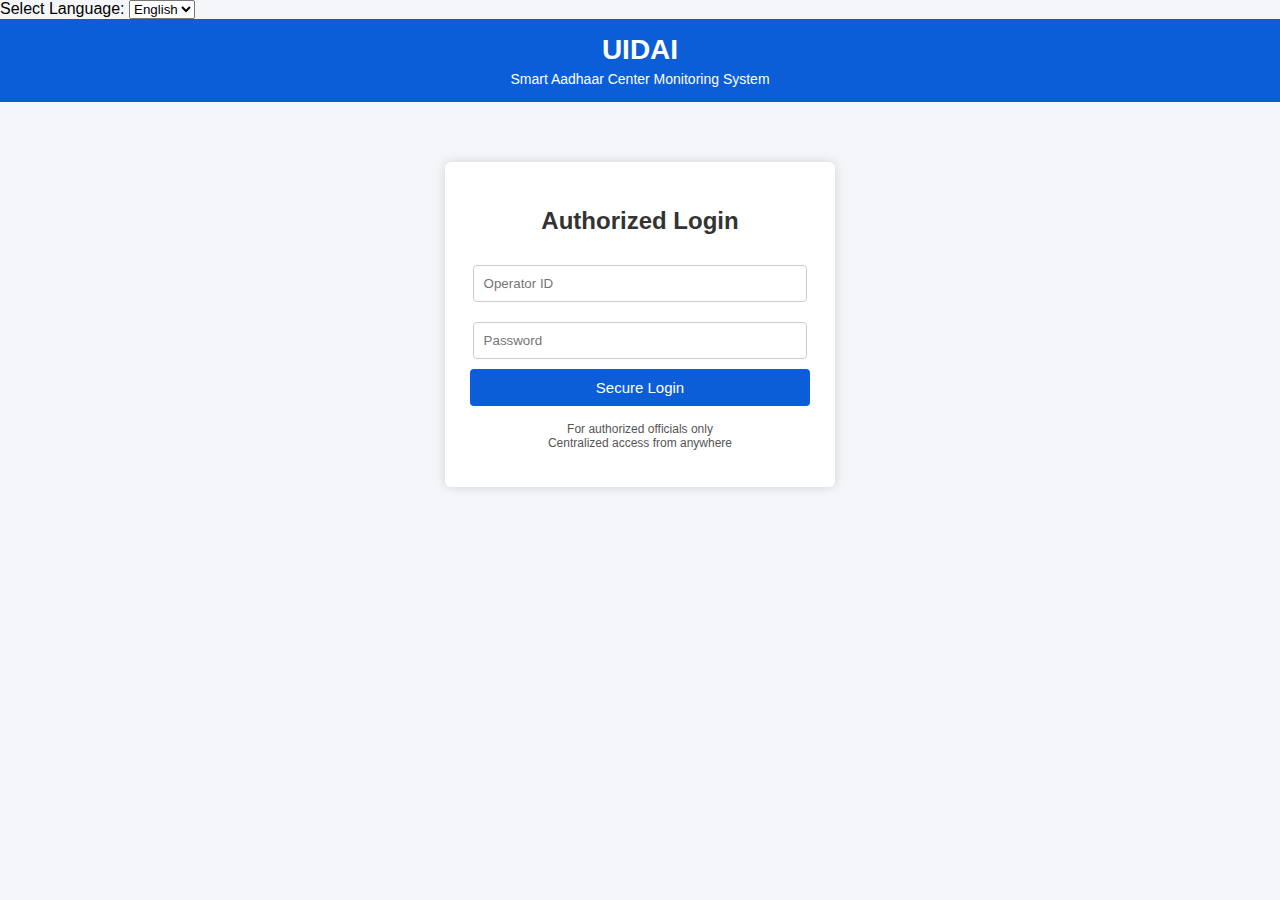
<file: index.html>
<!DOCTYPE html>
<html lang="en">
<head>
  <meta charset="UTF-8">
  <title>UIDAI Login</title>
  <link rel="stylesheet" href="style.css">
</head>
<body onload="loadLanguage()">

  <!-- Language Selector -->
  <div class="lang-bar">
    <label>Select Language:</label>
    <select onchange="changeLanguage(this.value)">
      <option value="en">English</option>
      <option value="hi">हिन्दी</option>
      <option value="bn">বাংলা</option>
      <option value="mr">मराठी</option>
      <option value="te">తెలుగు</option>
      <option value="ta">தமிழ்</option>
      <option value="ur">اردو</option>
      <option value="pa">ਪੰਜਾਬੀ</option>
    </select>
  </div>

  <!-- Header -->
  <div class="header">
    <h1 id="uidai">UIDAI</h1>
    <p id="title">Smart Aadhaar Center Monitoring System</p>
  </div>

  <!-- Login Box -->
  <div class="login-box">
    <h2 id="loginTitle">Authorized Login</h2>

    <input type="text" id="username" placeholder="Operator ID">
    <input type="password" id="password" placeholder="Password">

    <button onclick="login()" id="loginBtn">Secure Login</button>

    <p id="error"></p>

    <p class="info" id="info">
      For authorized officials only<br>
      Centralized access from anywhere
    </p>
  </div>

  <script src="script.js"></script>
</body>
</html>
</file>
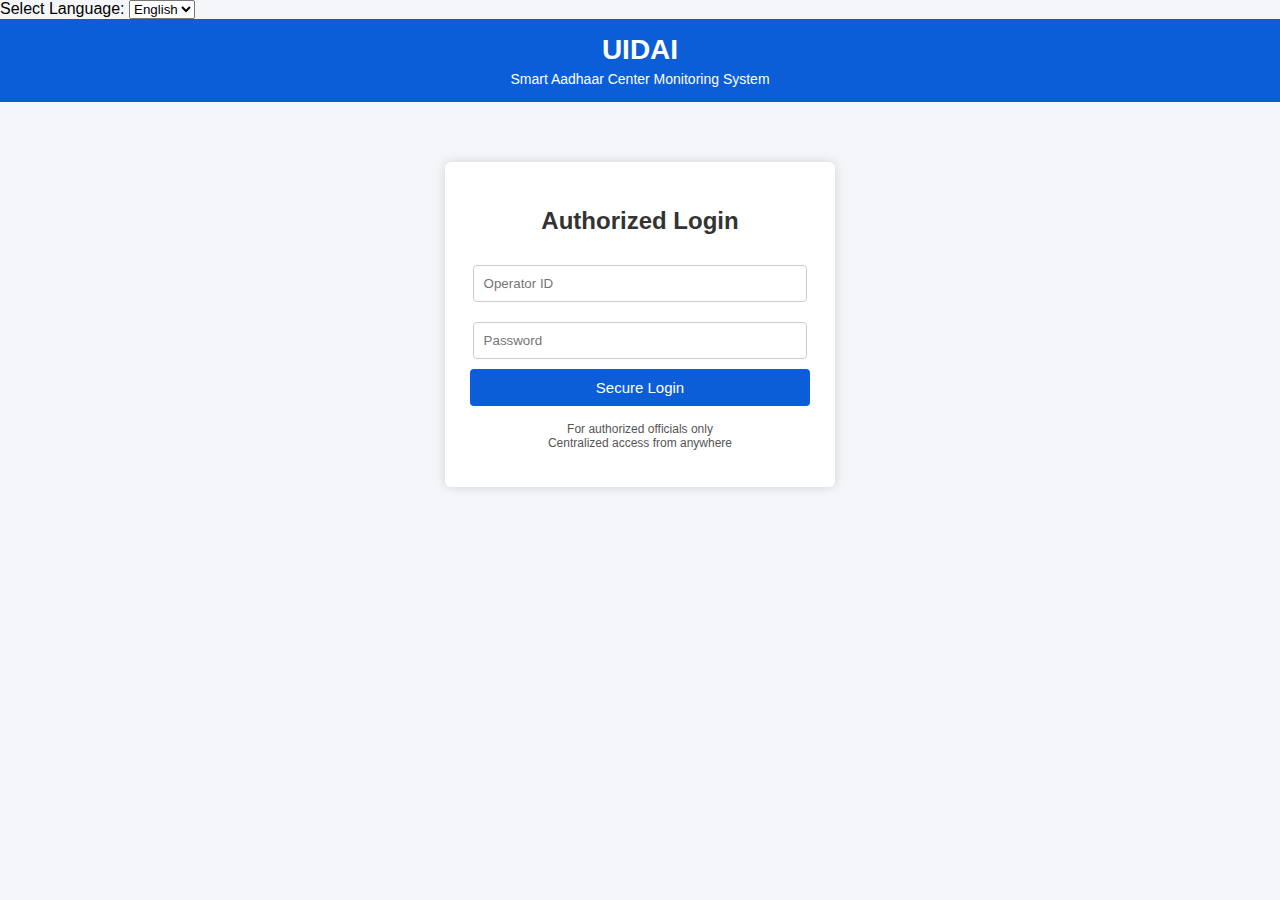
<file: dashboard.html>
<body onload="checkLogin()">

  <div class="header">
    <h1>Smart Aadhaar Center Dashboard</h1>
    <p>Centralized Monitoring | UIDAI</p>
  </div>

  <div class="login-box">
    <p><b>System Status:</b> Online 🟢</p>
    <p><b>Centers Connected:</b> Nationwide</p>
    <p><b>Biometric Devices:</b> Active</p>
    <p><b>IoT Nodes:</b> ESP-Based Units</p>

    <p id="time"></p>

    <button onclick="logout()">Logout</button>
  </div>

  <script>
    function checkLogin() {
      if (localStorage.getItem("loggedIn") !== "true") {
        window.location.href = "index.html";
      }
    }

    function logout() {
      localStorage.removeItem("loggedIn");
      window.location.href = "index.html";
    }

    function updateTime() {
      document.getElementById("time").innerHTML =
        "<b>Last Updated:</b> " + new Date().toLocaleString();
    }

    updateTime();
    setInterval(updateTime, 5000);
  </script>

</body>
</file>
<file: style.css>
body {
  margin: 0;
  font-family: Arial, sans-serif;
  background: #f4f6f9;
}

/* Header */
.header {
  background: #0b5ed7;
  color: white;
  text-align: center;
  padding: 15px;
}

.header h1 {
  margin: 0;
  font-size: 28px;
}

.header p {
  margin: 5px 0 0;
  font-size: 14px;
}

/* Login box */
.login-box {
  width: 340px;
  margin: 60px auto;
  padding: 25px;
  background: white;
  border-radius: 6px;
  box-shadow: 0 0 12px rgba(0,0,0,0.15);
  text-align: center;
}

.login-box h2 {
  margin-bottom: 20px;
  color: #333;
}

input {
  width: 92%;
  padding: 10px;
  margin: 10px 0;
  border: 1px solid #ccc;
  border-radius: 4px;
}

button {
  width: 100%;
  padding: 10px;
  background: #0b5ed7;
  color: white;
  border: none;
  font-size: 15px;
  cursor: pointer;
  border-radius: 4px;
}

button:hover {
  background: #084298;
}

#error {
  color: red;
  margin-top: 10px;
}

.info {
  margin-top: 15px;
  font-size: 12px;
  color: #555;
}
</file>
